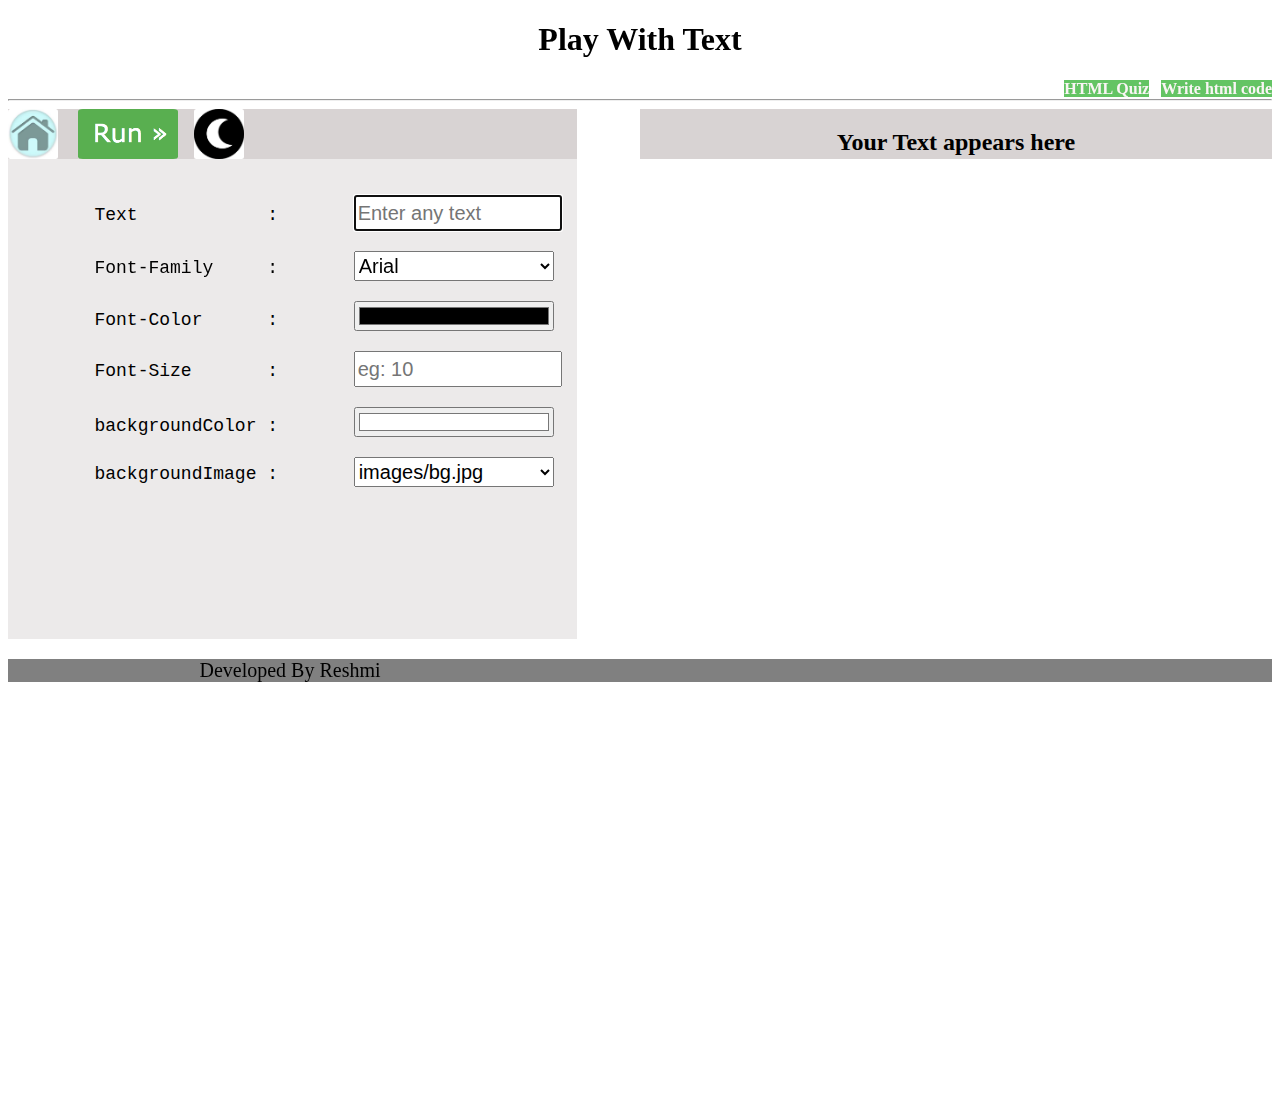
<file: index.html>
<!DOCTYPE html>
<html>
  <head>
    <link rel="icon" href="images/logo.jpeg" />
    <title>change fonts</title>
    <link rel="stylesheet" type="text/css" href="./css/main.css" />
    <script src="js/main.js"></script>
    <script src="js/textEditor.js"></script>
    <meta name="viewport" content="width=device-width,initial-scale=1">
  </head>

  <body id="body" >
    <div id="page-header" class="page-header">
      <h1>Play With Text</h1>
      <a href="htmlQuiz.html" style="background-color: rgb(100, 196, 100);"
        ><b>HTML Quiz</b></a
      >&nbsp;&nbsp;
      <a href="htmlWriter.html" style="background-color: rgb(100, 196, 100);"
        ><b>Write html code</b></a
      >
    </div>

    <hr />

    <div id="workspace" class="workspace">
      <div class="navigation-bar-left">
        <img src="images/home.jpeg" alt="refresh" onclick="refresh()" /> &nbsp;
        &nbsp;
        <img
          src="images/run.png"
          id="getName"
          onclick="applyViewPreferences()"
          style="width:100px"
        />
        &nbsp;&nbsp;
        <img
          id="nightMode"
          src="images/nightmode.png"
          alt="night mode"
          onClick="toggler()"
        />
      </div>

      <div id="tabHead" class="navigation-bar-right">
        <h2>Your Text appears here</h2>
      </div>

      <div id="inputPart">
        <br />
        <pre style="font-size: 18px">
	Text 		: 	<input type="text" id="text" placeholder="Enter any text" autofocus />

	Font-Family 	: 	<select id="font" ></select>

	Font-Color 	: 	<input type="color" id="color" >
		
	Font-Size 	: 	<input type="text" id="size" placeholder="eg: 10"  />

	backgroundColor	:	<input type="color" id="bgcolor" value="#ffffff" >

	backgroundImage	:	<select id="image"></select>

	</pre>
      </div>

      <div id="outputPart"><div id="output"></div></div>
    </div></div>
    <footer >
      Developed By Reshmi
    </footer>
  </body>
</html>
</file>
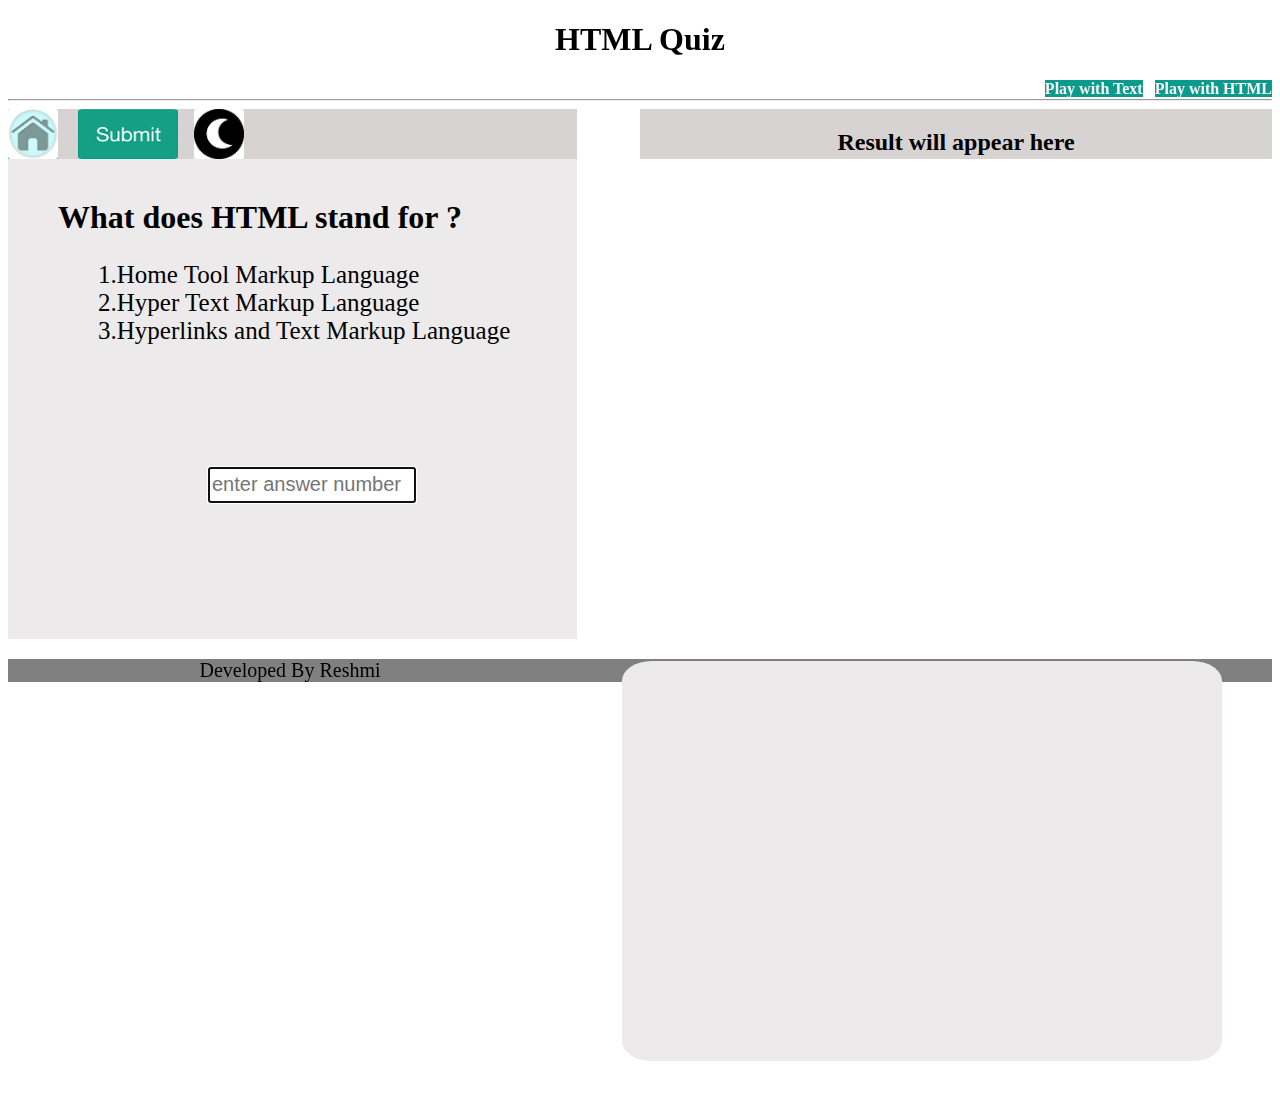
<file: htmlQuiz.html>
<!DOCTYPE html>
<html>
  <head>
    <link rel="icon" href="images/logo.jpeg" />
    <title>Page Title</title>
    <link rel="stylesheet" type="text/css" href="./css/main.css" />
    <script src="./js/main.js"></script>
    <script src="./js/quiz.js"></script>
    <meta name="viewport" content="width=device-width,initial-scale=1">
  </head>

  <body >
    <div id="page-header" class="page-header">
      <h1>HTML Quiz</h1>
      <a href="index.html" style="background-color: rgb(11, 155, 140);"
        ><b>Play with Text</b></a
      >&nbsp;&nbsp;
      <a href="htmlWriter.html" style="background-color: rgb(11, 155, 140);"
        ><b>Play with HTML</b></a
      >
    </div>
    <hr />

    <div id="workspace" class="workspace">
      <div class="navigation-bar-left">
        <a href="index.html"><img src="images/home.jpeg" alt="refresh" /></a> &nbsp;
        &nbsp;
        <img
          src="images/submit.png"
          id="getName"
          onclick="checkAnswer()"
          style="width:100px"
        />
        &nbsp;&nbsp;
        <img
          id="nightMode"
          src="images/nightmode.png"
          alt="night mode"
          onClick="toggler()"
        />
      </div>
      <div id="tabHead" class="navigation-bar-right">
        <h2 id="tabHeading">Result will appear here</h2>
      </div>
      <div id="inputPart">
        <br />
        <div id="question" class="question">
          <h1 id="qn"></h1>
          <ol id="option"></ol>
        </div>
        <br />
        <div id="answer" class="answer">
          <input
            type="text"
            id="qAnswer"
            pattern="[1-3]{1}"
            value=""
            placeholder="enter answer number"
            autofocus
          />
        </div>
      </div>
      <div id="outputPart" class="resultPart">
        <div id="codeOutput" class="message"><h1 id="message"></h1></div>
        <br />
        <section id="next"></section>
      </div>
    </div>
    <footer >
      Developed By Reshmi
    </footer>
  </body>
</html>
</file>
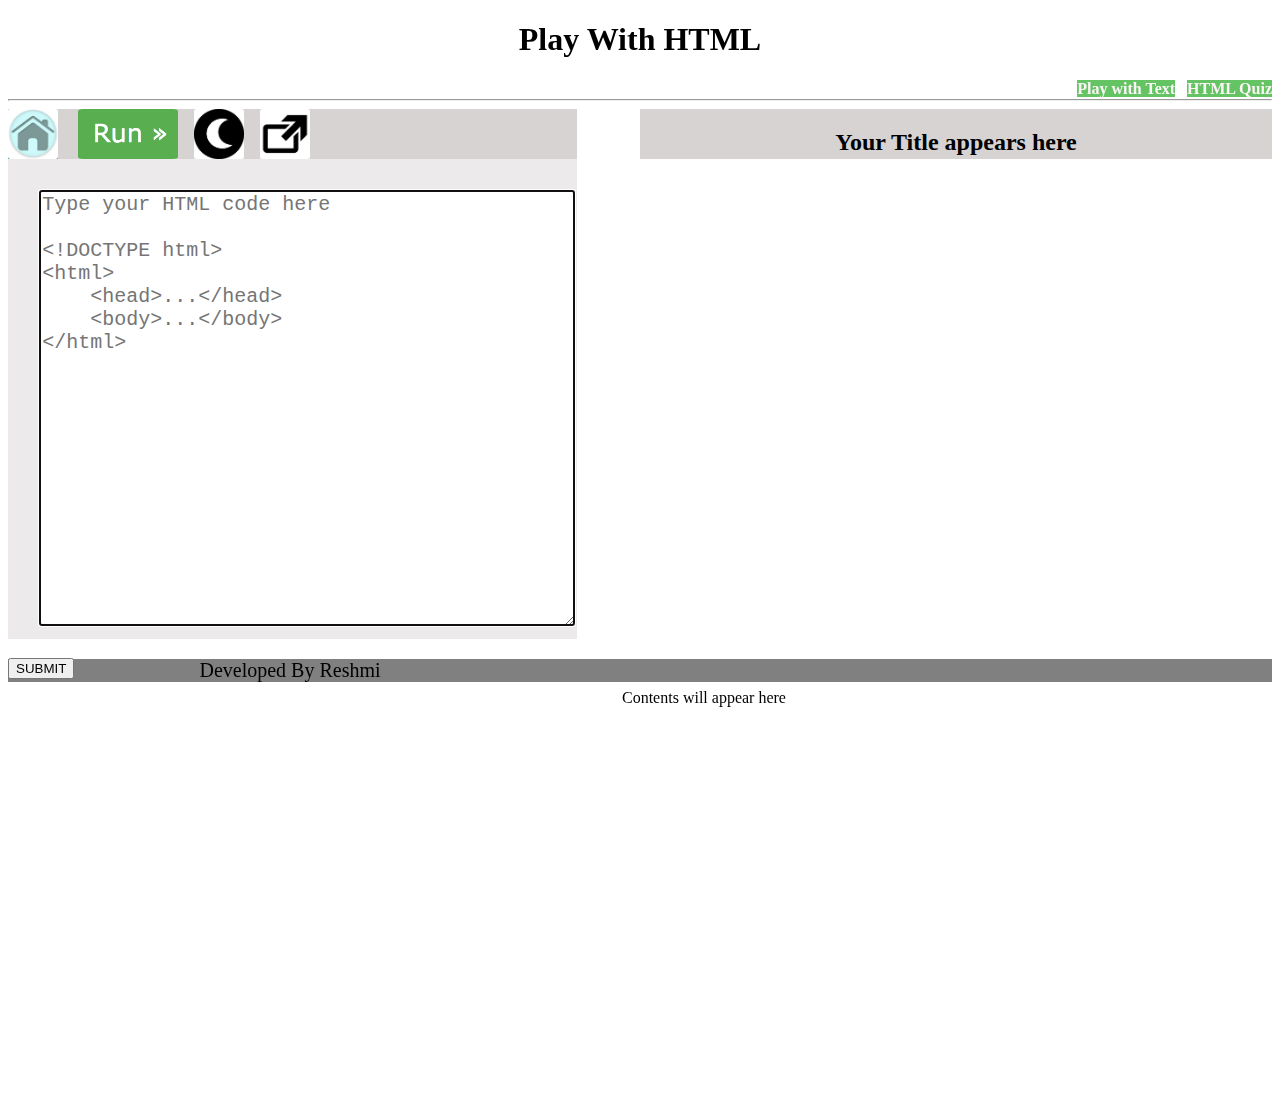
<file: htmlWriter.html>
<!DOCTYPE html>
<html>
  <head>
    <link rel="icon" href="images/logo.jpeg" />
    <title>write html code</title>
    <link rel="stylesheet" type="text/css" href="./css/main.css" />
    <script src="./js/codeEditor.js"></script>
    <script src="./js/main.js"></script>
    <meta name="viewport" content="width=device-width,initial-scale=1">
  </head>

  <body>
    <div id="page-header" class="page-header">
      <h1>Play With HTML</h1>
      <a href="index.html" style="background-color: rgb(100, 196, 100);"
        ><b>Play with Text</b></a
      >&nbsp;&nbsp;
      <a href="htmlQuiz.html" style="background-color: rgb(100, 196, 100);"
        ><b>HTML Quiz</b></a
      >
    </div>
    <hr />

    <div id="workspace" class="workspace">
      <div class="navigation-bar-left">
        <a href="index.html"><img src="images/home.jpeg" alt="refresh" /></a> &nbsp;
        &nbsp;
        <img
          src="images/run.png"
          id="getName"
          onclick="processCode()"
          style="width:100px"
        />
        &nbsp;&nbsp;
        <img
          id="nightMode"
          src="images/nightmode.png"
          alt="night mode"
          onClick="toggler()"
        />
        &nbsp;&nbsp;
        <img
          src="images/newtab.png"
          alt="open in new tab"
          onclick="openNew()"
        />
      </div>
      <div id="tabHead" class="navigation-bar-right">
        <h2>Your Title appears here</h2>
      </div>
      <div id="inputPart">
        <br />

        <pre>
    <textarea id="code" name="text" placeholder="Type your HTML code here 
    
<!DOCTYPE html>
<html>
    <head>...</head>
    <body>...</body>
</html>" autofocus ></textarea>
  </pre>
        <button id="submit" onclick="openNew()">SUBMIT</button>
      </div>
      <div id="outputPart"><div id="codeOutput" class="codeOutput">
        Contents will appear here 
      </div></div>
    </div>
    <footer>Developed By Reshmi</footer>
  </body>
</html>
</file>
<file: css/main.css>
a {
  text-decoration: none;
  color: rgb(250, 245, 245);
}

input,
select {
  width: 200px;
  height: 30px;
  font-size: 20px;
}

textarea {
  font-size: 20px;
  width: 530px;
  height: 430px;
}

ol{
	font-size: 25px;
}

footer{
	background-color:gray;
	text-align: center;
	font-size: 20px
}

.page-header h1 {
  text-align: center;
}

.codeOutput div{
	width:100%;
	height:100%;
}

.page-header {
  width: "100%";
  height: 70px;
  text-align: right;
}

.navigation-bar-left {
  width: 45%;
  height: 50px;
  background-color: rgb(216, 211, 211);
  float: left;
}

.navigation-bar-right {
  width: 50%;
  height: 50px;
  background-color: rgb(216, 211, 211);
  float: right;
  text-align: center;
}

.navigation-bar-left img {
  width: 50px;
  height: 50px;
  border-radius: 5%;
}

.navigation-bar-left a{
	border-radius: 5%;
	height:50px;
	font-size: 30px;
	background-color: rgb(11, 155, 140);
}

.workspace {
  width: 100%;
  height: 550px;
}

.codeOutput {
  width: 600px;
  height: 400px;
  float: center;
  margin: 50px;
  border-radius: 5%;
  text-align: left;
}

.question {
  width: 500px;
  height: 250px;
  margin-left: 50px;
}
.answer {
  width: 500px;
  height: 200px;
  margin-left: auto 0;
  border-radius: 5%;
}

.answer input{
	margin: 0 200px;
}

.message {
  width: 600px;
  height: 400px;
	border-radius: 5%;
	margin:auto 50px;
}

#next{
	text-align: center;
}

#inputPart {
  width: 45%;
  height: 480px;
  float: left;
  background-color: rgb(236, 234, 234);
}

#outputPart {
  width: 700px;
  height: 480px;
  float: right;
}

#output {
  width: 600px;
  height: 400px;
  float: center;
  margin: 50px;
  border-radius: 5%;
  text-align: center;
}

.resultPart {
  max-width: 700px;
  height: 480px;
  float: right;
}

#message{
	padding-top: 155px;
}
</file>
